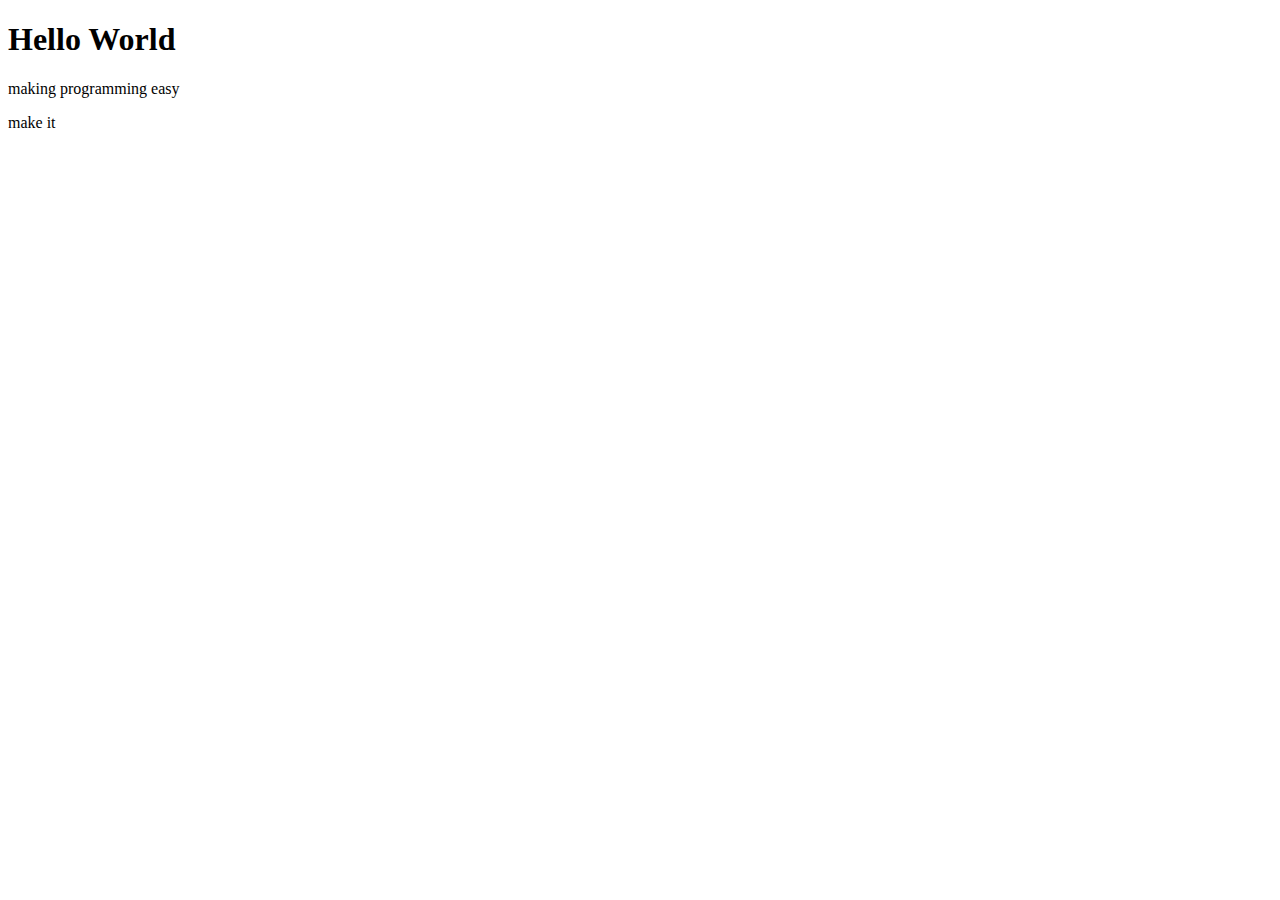
<file: index.html>
<!DOCTYPE html>
<html lang="en">
<head>
    <meta charset="UTF-8">
    <meta name="viewport" content="width=device-width, initial-scale=1.0">
    <title>Document</title>
    <link rel="stylesheet" href="./index.css">
</head>
<body>
    <h1 class="first-heading">Hello World</h1>
    <p>making programming easy</p>
    <p>make it</p>
</body>
</html>
</file>
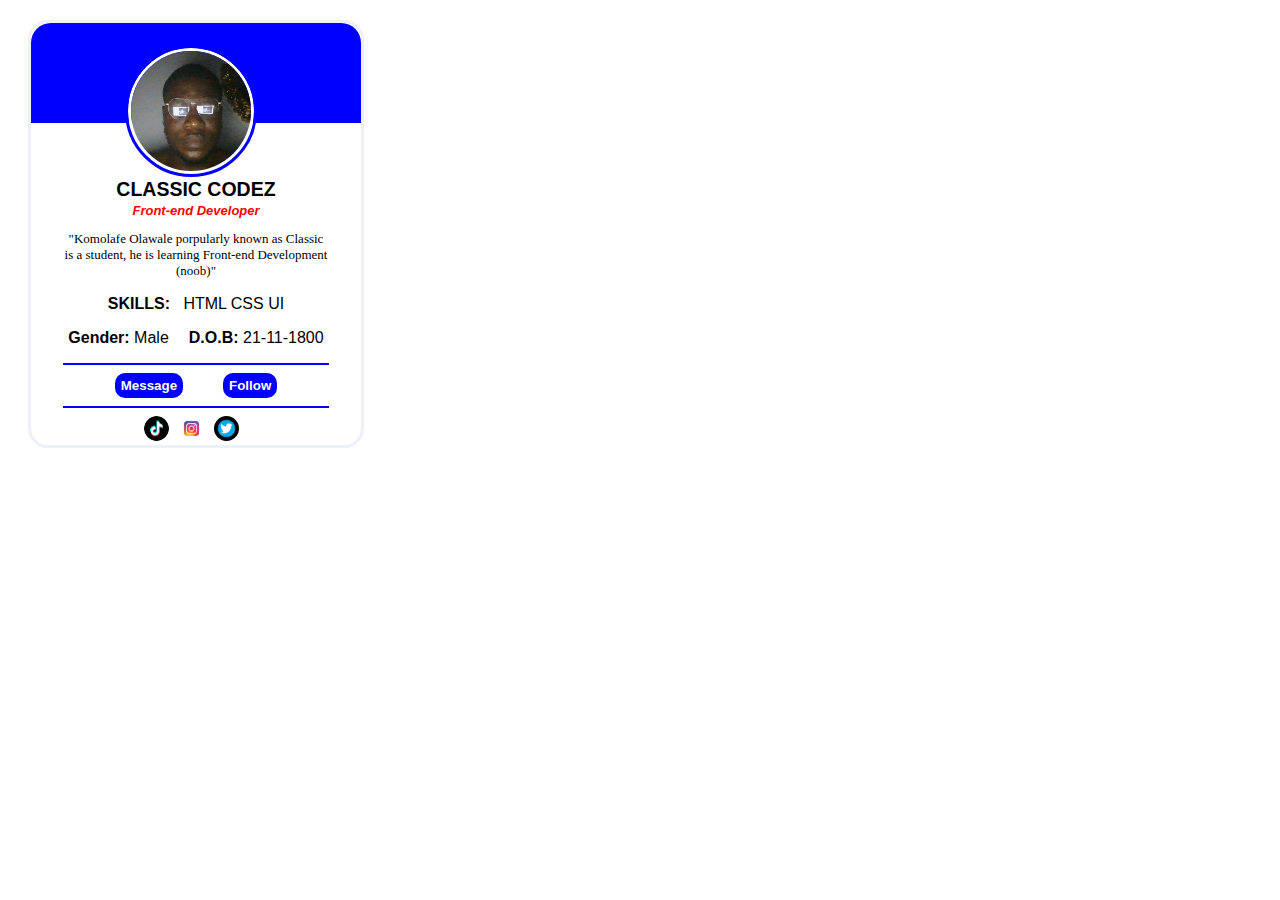
<file: Profile Card/index.html>
<!DOCTYPE html>
<html lang="en">
<head>
    <meta charset="UTF-8">
    <meta name="viewport" content="width=device-width, initial-scale=1.0">
    <title>Profile Card</title>
    <link rel="Stylesheet" href="profileIndex.css">
</head>

<body>
    <!--card container-->
    <div class="body">
    
    <!--head design with image-->
        <div class="head">
            <img src="Media/mypic.jpg" alt="picture" width="120px" height="120px" class="mypic">
        </div>
    
    <!--Personal details-->  
        <div id="details">
            <h2>CLASSIC CODEZ</h2>
            <h4 id="occupation"><i>Front-end Developer</i></h4>
            <p>"Komolafe Olawale porpularly known as Classic </br>
            is a student, he is learning Front-end Development </br> (noob)"</p>
        </div>

    <!--Skills-->
        <div class="skills">
            <p>   
            <b>SKILLS:</b> &nbsp; <span>HTML</span> <span>CSS</span> <span>UI</span>
            </p>
        </div>
    
    <!--Info-->
        <div class="info">
            <p>
              <span class="gender"><b>Gender:</b> Male</span>
              <span class="dob"><b>D.O.B:</b> 21-11-1800</span>     
            </p>
        </div>
    
    <!--Interactions--> 
         <hr> 
         <div class="interations">
             <input type="button" value="Message"> <input type="button" value="Follow">
         </div>
         <hr>

    <!--social handle-->
        <div class="handles">
            <a href="https://www.tiktok.com/@classicking_games?is_from_webapp=1&sender_device=pc" target="_blank"><img src="Media/TIKTOK.png" alt="tiktok" height="25px" width="25px"></a>
            <a href="https://www.instagram.com/classicking120/" target="_blank"><img src="Media/IG.jpeg" alt="instagram" height="25px" width="25px"></a>
            <a href="https://x.com/classicking120" target="_blank"><img src="Media/twitter.jpeg" alt="twitter" height="25px" width="25px"></a>
        </div>

    </div>
</body>
</html>
</file>
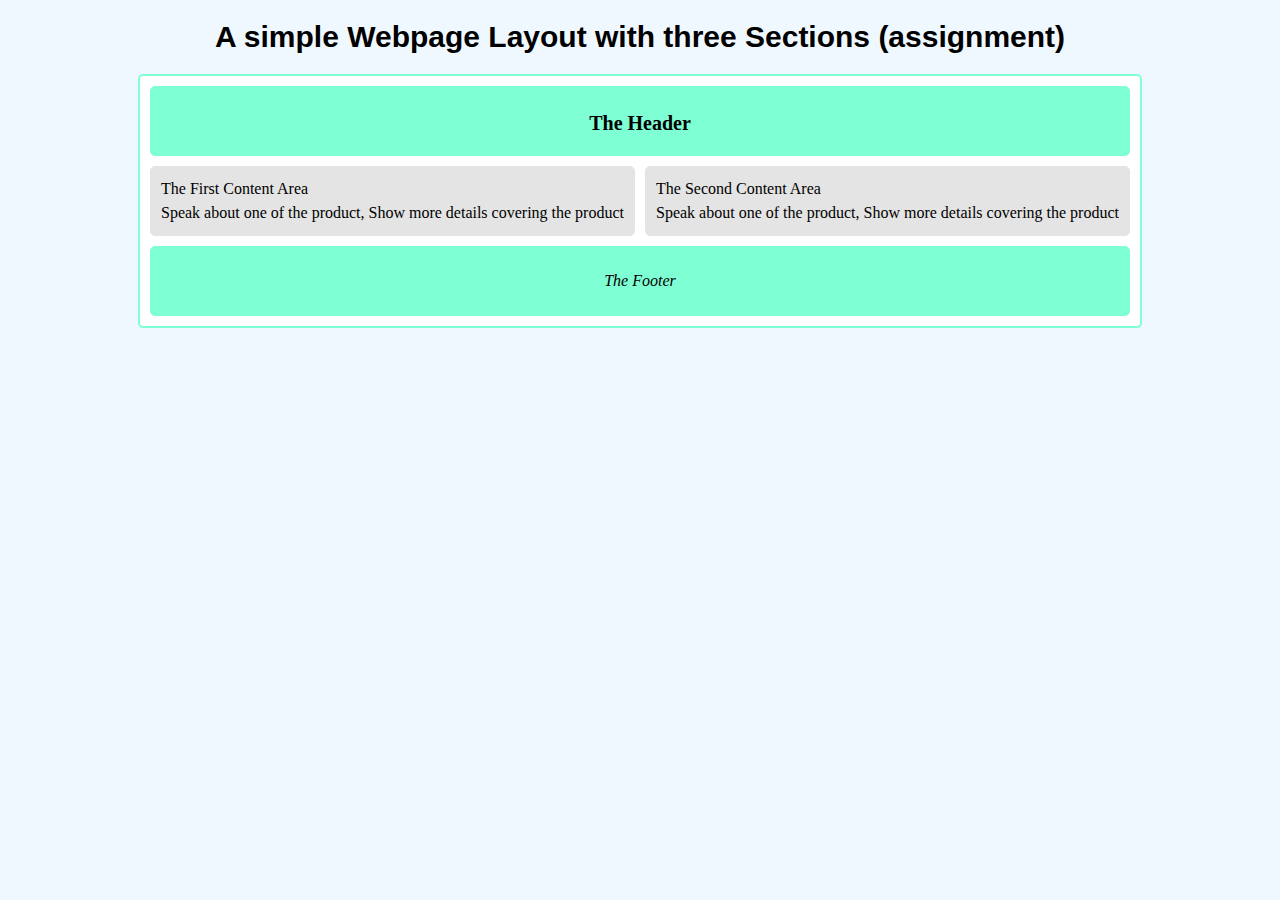
<file: grid.html>
<!DOCTYPE html>
<html lang="en">
<head>
    <meta charset="UTF-8">
    <meta name="viewport" content="width=device-width, initial-scale=1.0">
    <title>Grid Assignment</title>
</head>
<body>
  <h1>A simple Webpage Layout with three Sections (assignment)</h1>
  <div class="container">
    <div class="header">The Header</div>
    <div class="content1">The First Content Area<br>Speak about one of the product, Show more details covering the product</div>
    <div class="content2">The Second Content Area<br>Speak about one of the product, Show more details covering the product</div>
    <div class="footer">The Footer</div>
  </div>  
</body>
<style>
  body{
    background-color: aliceblue;
    place-items: center;
  }

  h1{
    text-align: center;
    font-family: Arial, Helvetica, sans-serif;
    font-weight: bolder;
    font-size: 30px;
  }

  .container{
    border: 2px solid aquamarine;
    background-color: white;
    border-radius: 5px;
    width: fit-content;
    height: fit-content;
    padding: 10px;
    display: grid;
    gap: 10px;
    grid-template-columns: repeat(2, 1fr);
    grid-template-rows: repeat(3, 1fr);
    grid-template-areas: 'head head' 'body1 body2' 'foot foot';
  }

  .header{
    border: 1px solid aquamarine;
    border-radius: 5px;
    background-color:aquamarine;
    font-size: 20px;
	  font-weight: bold;
	  text-align: center;
    padding-top: 25px;
    grid-area: head;
  }

  .content1{
    border: 1px solid rgb(228, 228, 228);
    border-radius: 5px;
    background-color:rgb(228, 228, 228);
    font-family: Cambria, Cochin, Georgia, Times, 'Times New Roman', serif;
    font size: 16px;
	  line-height: 1.5; 
    padding: 10px;
    grid-area: body1;
  }

  .content2{
    border: 1px solid rgb(228, 228, 228);
    border-radius: 5px;
    background-color:rgb(228, 228, 228);
    font-family: Cambria, Cochin, Georgia, Times, 'Times New Roman', serif;
    font size: 16px;
	  line-height: 1.5; 
    padding: 10px;
    grid-area: body2;
  }

  .footer{
    border: 1px solid aquamarine;
    border-radius: 5px;
    background-color:aquamarine;
    font size: 14px;
    text-align: center;
    font-style: italic; 
    padding-top: 25px;
    grid-area: foot;
  }
  
</style>
</html>
</file>
<file: index.css>
.first-heading,
.second-heading {
    font-size: 32px;
}
</file>
<file: Profile Card/profileIndex.css>
.head {
    width: 330px;
    height:100px;
    border-top-left-radius: 20px;
    border-top-right-radius: 20px;
    background-color: blue;
    display: flex;
    justify-content: center;
    align-items: center;
}

.body {
    width: 330px;
    height: auto;
    border: solid #eff0f7;
    border-radius: 20px;
    background-color:white;
    margin: 20px;
    
}

.mypic {
    margin-top: 75px;
    border:3px solid white;
    border-radius: 80px;
    outline: 3px solid blue;
}


#details {
    margin-top: 55px;
    font-family: Arial, Helvetica, sans-serif;
    font-size: small;
    text-align: center;
}

#details h2, h4 {
    margin: 2px;
}

#occupation {
    color: red;
}


p {
    font-family: 'Times New Roman', Times, serif;
}


.skills p {
    text-align: center;
    font-family: Arial, Helvetica, sans-serif;
}


.info p {
    font-family: Arial, Helvetica, sans-serif;
    display: flex;
    justify-content: center;
    align-items: center;
}


.gender {
    padding-right: 20px;
}


hr {
    width: 80%;
    color: blue;
    border-style:double;
}

.interations {
    display: flex;
    justify-content: center;
}

input {
    height: 25px;
    color: white;
    background-color: blue;
    border: 0;
    border-radius: 10px;
    margin-left: 20px;
    margin-right: 20px;
    font-weight: bold;
}


.handles {
    display: flex;
    justify-content: center;
    align-items: center;
}
img {
    border: 0px solid;
    border-radius: 20px;
    margin-right: 10px;
}
</file>
